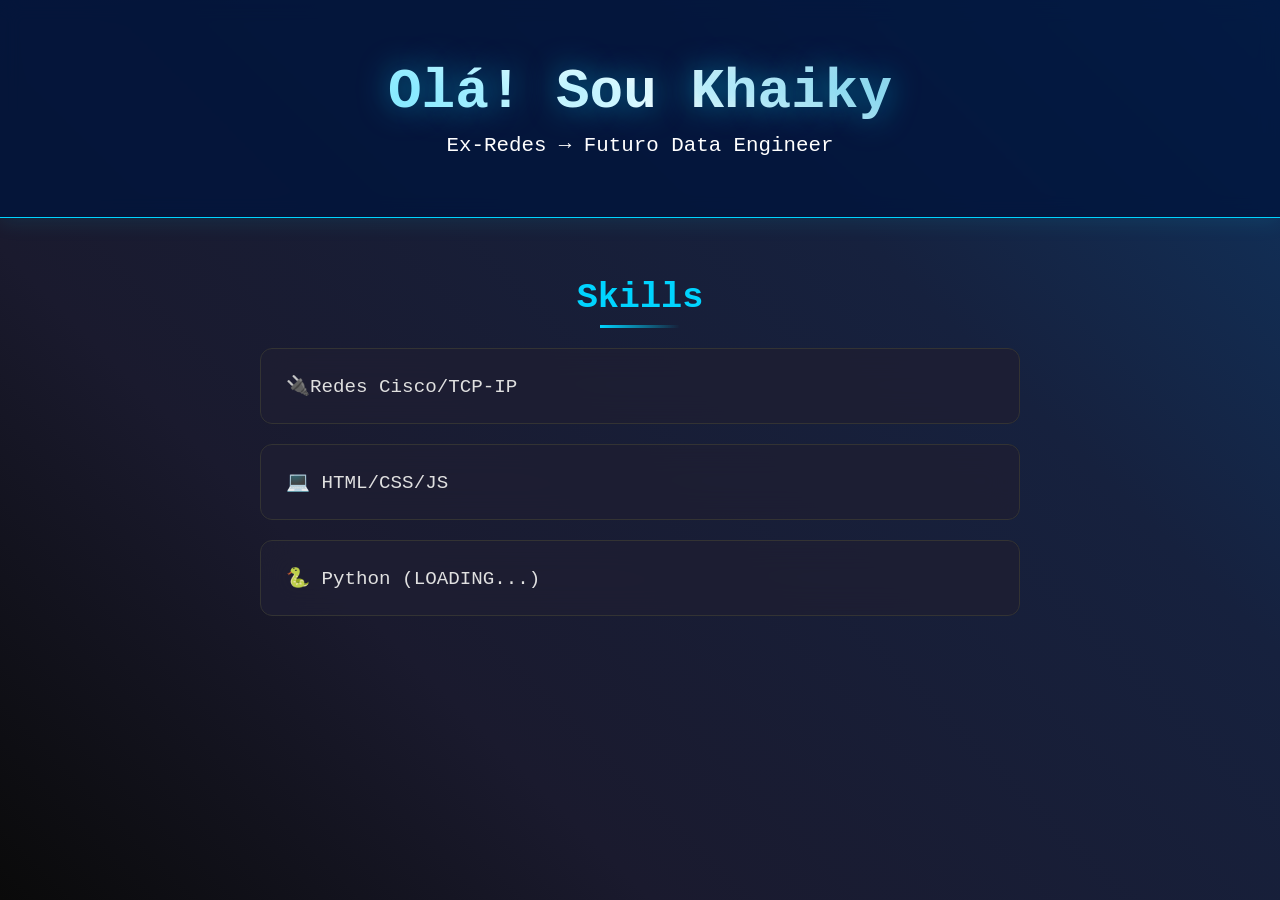
<file: index.html>
<!DOCTYPE html>
<html lang="pt-BR">
<head>
    <meta charset="UTF-8">
    <title>Khaiky - Dev em Formação</title>
    <link rel="stylesheet" href="style.css">
</head>
<body>
    <header>
        <h1>Olá! Sou Khaiky</h1>
        <p>Ex-Redes → Futuro Data Engineer</p>
    </header>

    <section>
        <h2>Skills</h2>
        <ul>
            <li>🔌Redes Cisco/TCP-IP </li>
            <li>💻 HTML/CSS/JS</li>
            <li>🐍 Python (LOADING...)</li>
        </ul>
    </section>
</body>
</html>
</file>
<file: style.css>
* {
    margin: 0;
    padding: 0;
    box-sizing: border-box;
}

body {
    font-family: 'Courier New', monospace;
    background: #0a0a0a;
    color: #e0e0e0;
    padding: 0;
    min-height: 100vh;
    overflow-x: hidden;
}

body::before {
    content: '';
    position: fixed;
    top: 0;
    left: 0;
    width: 100%;
    height: 100%;
    background: linear-gradient(45deg, #0a0a0a 0%, #1a1a2e 30%, #16213e 70%, #0f3460 100%);
    z-index: -1;
}

header {
    text-align: center;
    padding: 60px 20px;
    background: rgba(0, 20, 60, 0.8);
    backdrop-filter: blur(10px);
    border-bottom: 1px solid #00d4ff;
    box-shadow: 0 4px 20px rgba(0, 212, 255, 0.1);
}

h1 {
    font-size: 3.5em;
    background: linear-gradient(45deg, #00d4ff, #ffffff, #0099cc);
    -webkit-background-clip: text;
    -webkit-text-fill-color: transparent;
    background-clip: text;
    margin-bottom: 10px;
    text-shadow: 0 0 30px rgba(0, 212, 255, 0.5);
    animation: glow 2s ease-in-out infinite alternate;
}

@keyframes glow {
    from { filter: drop-shadow(0 0 10px #00d4ff); }
    to { filter: drop-shadow(0 0 20px #00d4ff); }
}

header p {
    font-size: 1.3em;
    color: #ffffff;
    margin-top: 10px;
}

section {
    max-width: 800px;
    margin: 60px auto;
    padding: 0 20px;
}

h2 {
    font-size: 2.2em;
    color: #00d4ff;
    margin-bottom: 30px;
    text-align: center;
    position: relative;
}

h2::after {
    content: '';
    position: absolute;
    bottom: -10px;
    left: 50%;
    transform: translateX(-50%);
    width: 80px;
    height: 3px;
    background: linear-gradient(90deg, #00d4ff, transparent);
}

ul {
    list-style: none;
    display: grid;
    gap: 20px;
}

li {
    background: rgba(30, 30, 50, 0.8);
    padding: 25px;
    border-radius: 12px;
    border: 1px solid #333;
    backdrop-filter: blur(15px);
    transition: all 0.4s cubic-bezier(0.25, 0.46, 0.45, 0.94);
    position: relative;
    overflow: hidden;
}

li::before {
    content: '';
    position: absolute;
    top: 0;
    left: -100%;
    width: 100%;
    height: 100%;
    background: linear-gradient(90deg, transparent, rgba(0, 212, 255, 0.1), transparent);
    transition: left 0.5s;
}

li:hover::before {
    left: 100%;
}

li:hover {
    transform: translateY(-8px) scale(1.02);
    border-color: #00d4ff;
    box-shadow: 0 20px 40px rgba(0, 212, 255, 0.2),
        0 0 30px rgba(0, 212, 255, 0.1);
    background: rgba(30, 30, 50, 0.95);    
}

li {
    font-size: 1.2em;
    display: flex;
    align-items: center;
    gap: 15px;
}

li::marker {
    color: #00d4ff;
}
</file>
